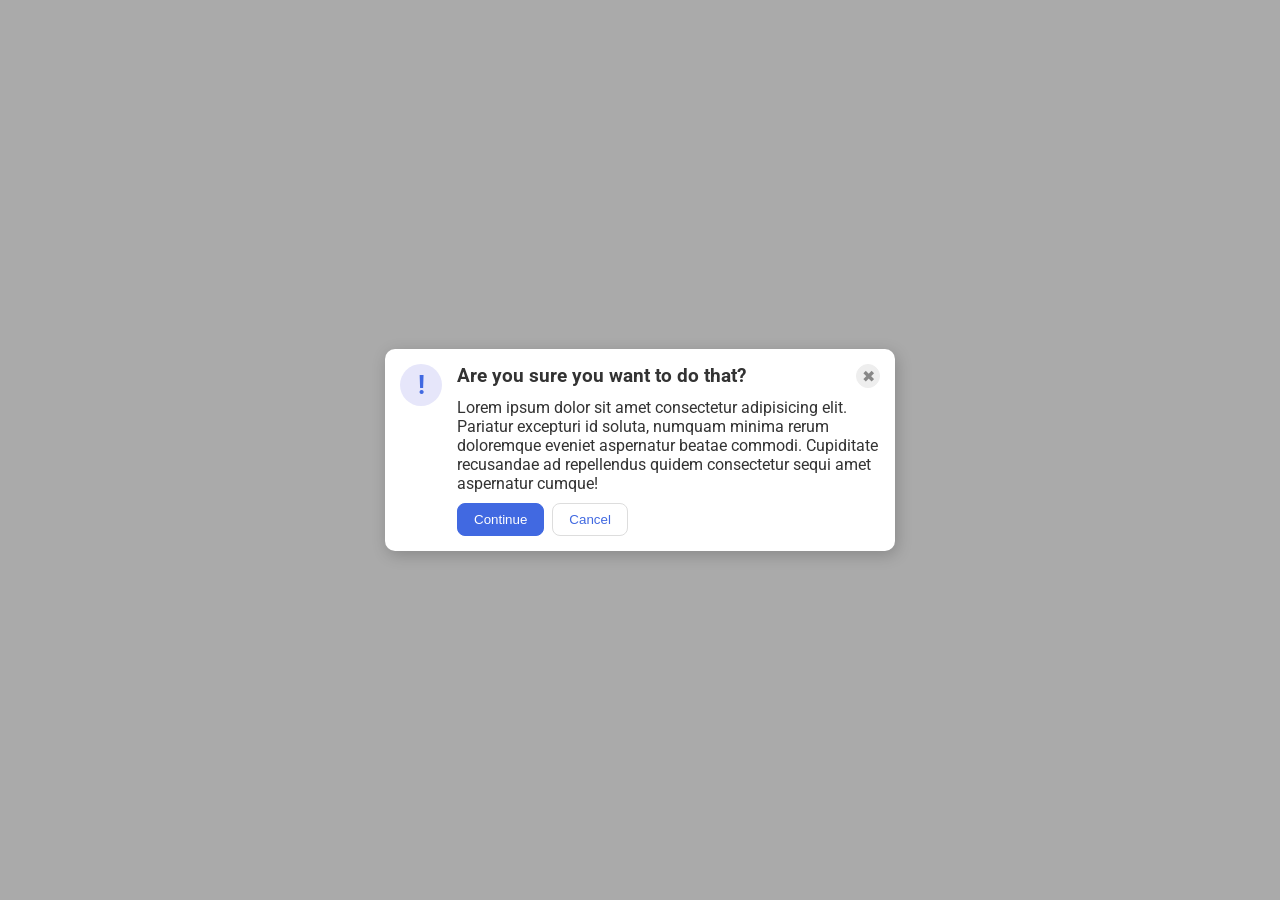
<file: foundations/flex/05-flex-modal/index.html>
<!DOCTYPE html>
<html lang="en">
  <head>
    <meta charset="UTF-8">
    <meta http-equiv="X-UA-Compatible" content="IE=edge">
    <meta name="viewport" content="width=device-width, initial-scale=1.0">
    <link rel="stylesheet" href="style.css">
    <title>Modal</title>
  </head>
  <body>
    <div class="modal">
      <div class="icon">!</div>
      <div class="sec">
        <div class="third">
          <div class="header">Are you sure you want to do that?</div>
          <button class="close-button">✖</button>
        </div>

        <div class="text">Lorem ipsum dolor sit amet consectetur adipisicing elit. Pariatur excepturi id soluta, numquam minima rerum doloremque eveniet aspernatur beatae commodi. Cupiditate recusandae ad repellendus quidem consectetur sequi amet aspernatur cumque!</div>
        <div class="fourth">
          <button class="continue">Continue</button>
          <button class="cancel">Cancel</button>
        </div>

      </div>

    </div>
  </body>
</html>
</file>
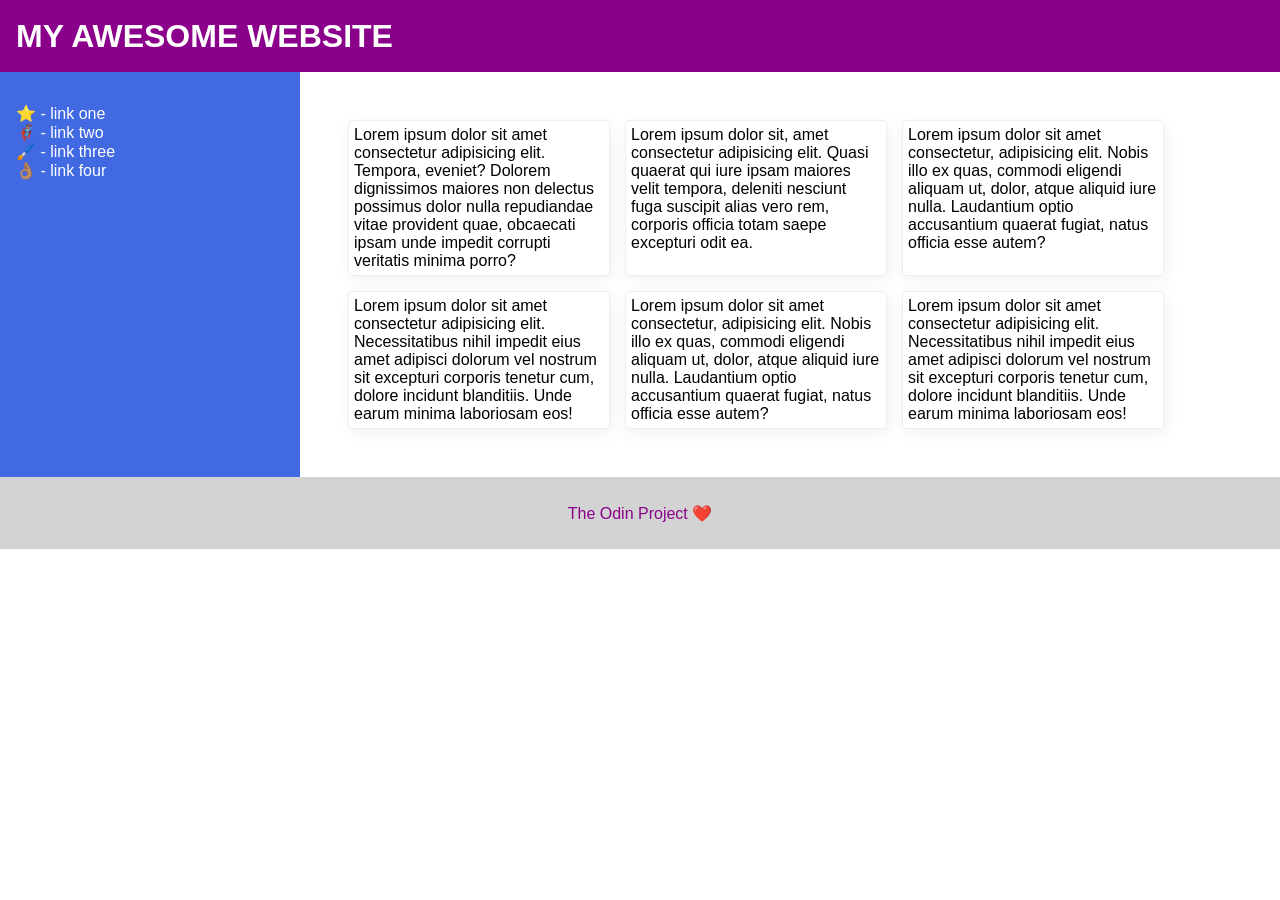
<file: foundations/flex/07-flex-layout-2/index.html>
<!DOCTYPE html>
<html lang="en">
  <head>
    <meta charset="UTF-8">
    <meta http-equiv="X-UA-Compatible" content="IE=edge">
    <meta name="viewport" content="width=device-width, initial-scale=1.0">
    <title>The Holy Grail</title>
    <link rel="stylesheet" href="style.css">
  </head>
  <body>
    <div class="header">
      MY AWESOME WEBSITE
    </div>

    <div class="content">
      <div class="sidebar">
        <ul>
          <li><a href="#">⭐ - link one</a></li>
          <li><a href="#">🦸🏽‍♂️ - link two</a></li>
          <li><a href="#">🖌️ - link three</a></li>
          <li><a href="#">👌🏽 - link four</a></li>
        </ul>
      </div>

      <div class="cards">
        <div class="card">Lorem ipsum dolor sit amet consectetur adipisicing elit. Tempora, eveniet? Dolorem dignissimos maiores non delectus possimus dolor nulla repudiandae vitae provident quae, obcaecati ipsam unde impedit corrupti veritatis minima porro?</div>
        <div class="card">Lorem ipsum dolor sit, amet consectetur adipisicing elit. Quasi quaerat qui iure ipsam maiores velit tempora, deleniti nesciunt fuga suscipit alias vero rem, corporis officia totam saepe excepturi odit ea.</div>
        <div class="card">Lorem ipsum dolor sit amet consectetur, adipisicing elit. Nobis illo ex quas, commodi eligendi aliquam ut, dolor, atque aliquid iure nulla. Laudantium optio accusantium quaerat fugiat, natus officia esse autem?</div>
        <div class="card">Lorem ipsum dolor sit amet consectetur adipisicing elit. Necessitatibus nihil impedit eius amet adipisci dolorum vel nostrum sit excepturi corporis tenetur cum, dolore incidunt blanditiis. Unde earum minima laboriosam eos!</div>
        <div class="card">Lorem ipsum dolor sit amet consectetur, adipisicing elit. Nobis illo ex quas, commodi eligendi aliquam ut, dolor, atque aliquid iure nulla. Laudantium optio accusantium quaerat fugiat, natus officia esse autem?</div>
        <div class="card">Lorem ipsum dolor sit amet consectetur adipisicing elit. Necessitatibus nihil impedit eius amet adipisci dolorum vel nostrum sit excepturi corporis tenetur cum, dolore incidunt blanditiis. Unde earum minima laboriosam eos!</div>
      </div>
    </div>
    

    <div class="footer">
      The Odin Project ❤️
    </div>
  </body>
</html>
</file>
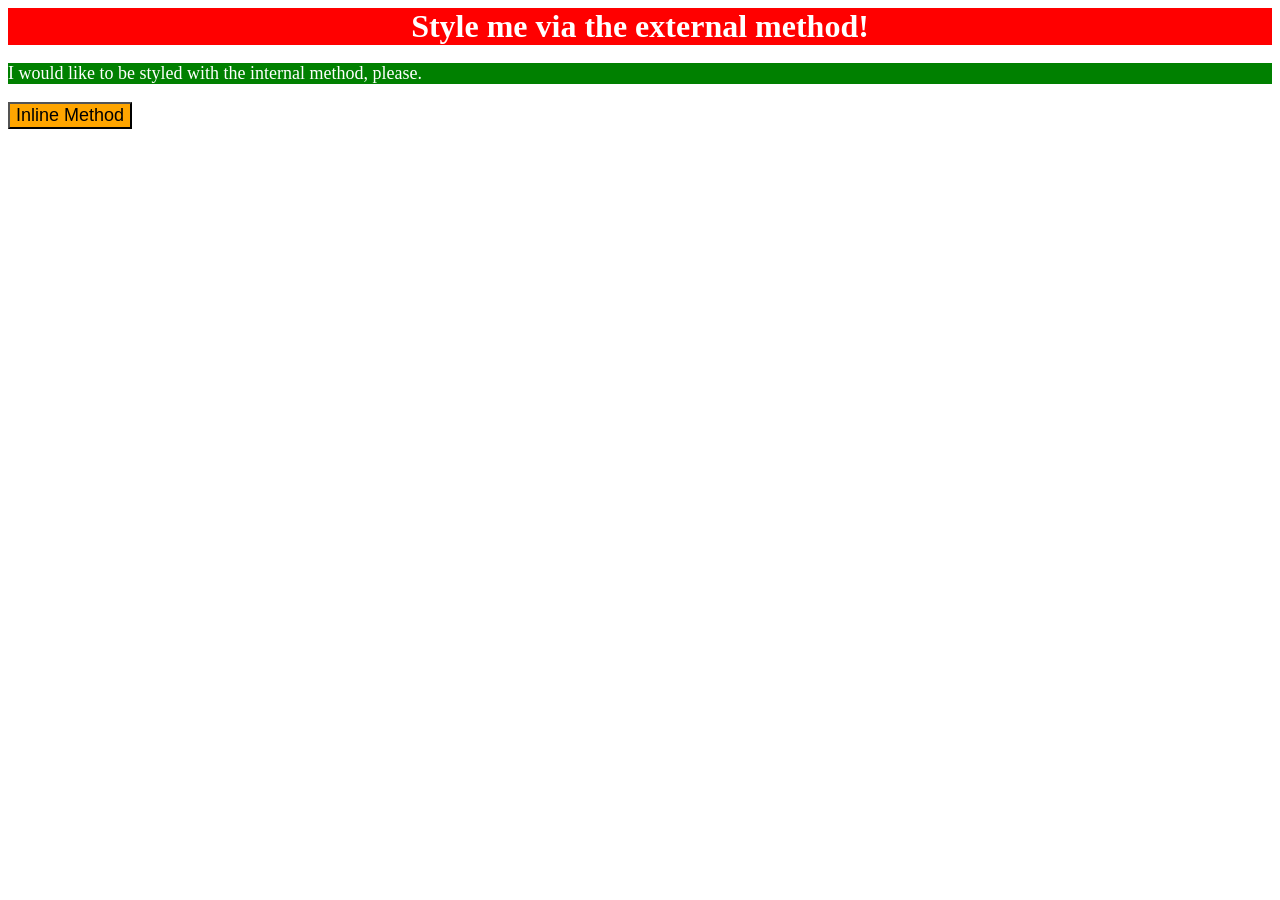
<file: foundations/intro-to-css/01-css-methods/index.html>
<!DOCTYPE html>
<html lang="en">
  <head>
    <meta charset="UTF-8">
    <meta http-equiv="X-UA-Compatible" content="IE=edge">
    <meta name="viewport" content="width=device-width, initial-scale=1.0">
    <title>Methods for Adding CSS</title>
    <link rel="stylesheet" href="style.css">
    <style>
      p {
        background-color: green;
        font-size: 18px;
        color: white;

      }
    </style>
  </head>
  <body>
    <div>Style me via the external method!</div>
    <p>I would like to be styled with the internal method, please.</p>
    <button style="background-color: orange; font-size: 18px;">Inline Method</button>
  </body>
</html>
</file>
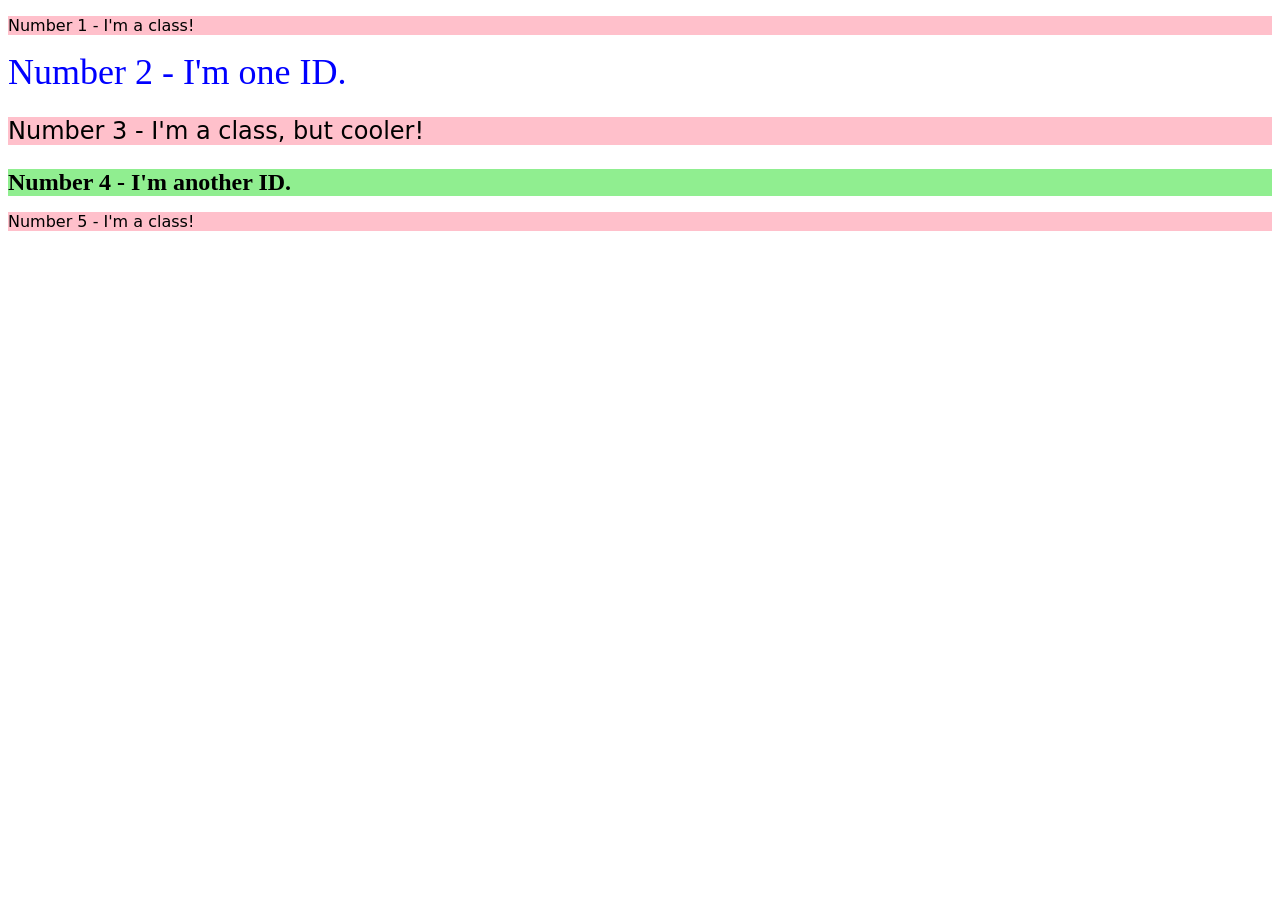
<file: foundations/intro-to-css/02-class-id-selectors/index.html>
<!DOCTYPE html>
<html lang="en">
  <head>
    <meta charset="UTF-8">
    <meta http-equiv="X-UA-Compatible" content="IE=edge">
    <meta name="viewport" content="width=device-width, initial-scale=1.0">
    <title>Class and ID Selectors</title>
    <link rel="stylesheet" href="style.css">
  </head>
  <body>
    <p class="odd">Number 1 - I'm a class!</p>
    <div id="one">Number 2 - I'm one ID.</div>
    <p class="odd two">Number 3 - I'm a class, but cooler!</p>
    <div id="three">Number 4 - I'm another ID.</div>
    <p class="odd">Number 5 - I'm a class!</p>
  </body>
</html>
</file>
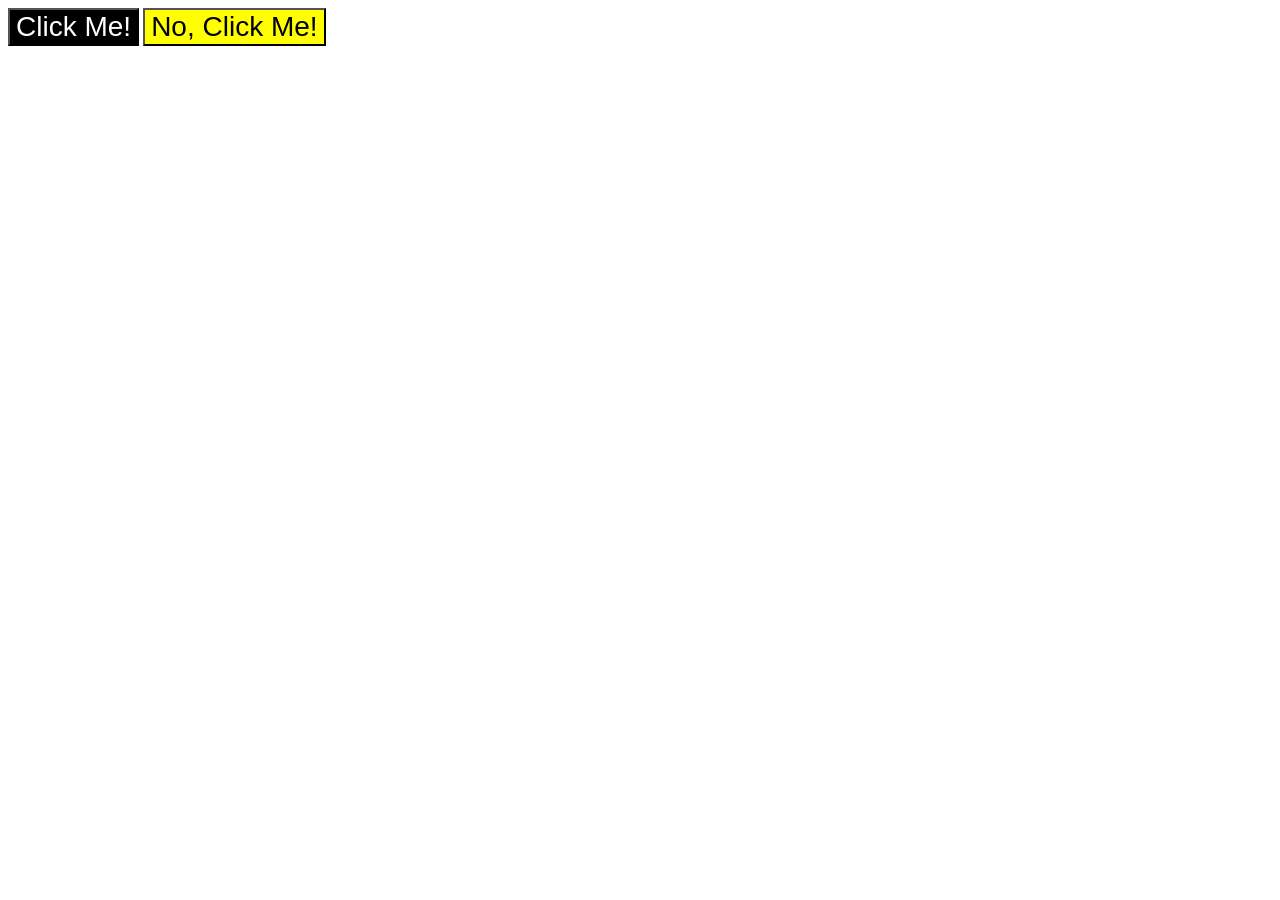
<file: foundations/intro-to-css/03-grouping-selectors/index.html>
<!DOCTYPE html>
<html lang="en">
  <head>
    <meta charset="UTF-8">
    <meta http-equiv="X-UA-Compatible" content="IE=edge">
    <meta name="viewport" content="width=device-width, initial-scale=1.0">
    <title>Grouping Selectors</title>
    <link rel="stylesheet" href="style.css">
  </head>
  <body>
    <button class="left">Click Me!</button>
    <button class="right ">No, Click Me!</button>
  </body>
</html>
</file>
<file: foundations/flex/05-flex-modal/style.css>
@import url('https://fonts.googleapis.com/css2?family=Roboto:wght@400;700&display=swap');

html, body {
  height: 100%;
}

body {
  font-family: Roboto, sans-serif;
  margin: 0;
  background: #aaa;
  color: #333;
  /* I'll give you this one for free lol */
  display: flex;
  align-items: center;
  justify-content: center;
}

.modal {
  background: white;
  width: 480px;
  border-radius: 10px;
  box-shadow: 2px 4px 16px rgba(0,0,0,.2);
}

.icon {
  color: royalblue;
  font-size: 26px;
  font-weight: 700;
  background: lavender;
  width: 42px;
  height: 42px;
  border-radius: 50%;
  display: flex;
  align-items: center;
  justify-content: center;
}

.close-button {
  background: #eee;
  border-radius: 50%;
  color: #888;
  font-weight: 400;
  font-size: 16px;
  height: 24px;
  width: 24px;
  display: flex;
  align-items: center;
  justify-content: center;
  border: 1px solid #eee;
  padding: 0;
}

button {
  cursor: pointer;
  padding: 8px 16px;
  border-radius: 8px;
}

button.continue {
  background: royalblue;
  border: 1px solid royalblue;
  color: white;
}

button.cancel {
  background: white;
  border: 1px solid #ddd;
  color: royalblue;
}


.modal {
  display: flex;
  gap: 15px;
  padding: 15px;
  

  
}

.icon {
  display: flex;
  flex-shrink: 0;
}

.sec {
  display: flex;
  flex-direction: column;
  gap: 10px;
  
}

.third {
  display: flex;
  justify-content: space-between;
}

.fourth {
  display: flex;
  gap: 8px;
}

.header {
  font-weight: bold;
  font-size: larger;
}
</file>
<file: foundations/flex/07-flex-layout-2/style.css>
body {
  font-family: -apple-system, BlinkMacSystemFont, 'Segoe UI', Roboto, Oxygen, Ubuntu, Cantarell, 'Open Sans', 'Helvetica Neue', sans-serif;
  margin: 0;
  min-height: 100vh;
}

.header {
  height: 72px;
  background: darkmagenta;
  color: white;
  font-size: 32px;
  font-weight: 900;
  padding-left: 16px;
  display: flex;
  align-items: center;
}

.footer {
  height: 72px;
  background: lightgrey;
  color: darkmagenta;
  display: flex;
  justify-content: center;
  align-items: center;
}

.sidebar {
  padding: 16px;
  width: 300px;
  background: royalblue;
  box-sizing: border-box;
  display: flex;
  flex-shrink: 0;

}

.card {
  border: 1px solid #eee;
  box-shadow: 2px 4px 16px rgba(0,0,0,.06);
  border-radius: 4px;
}




body {
  display: flex;
  flex-direction: column;
}

.content {
  display: flex;
}

ul {
  list-style: none;
  padding-left: 0%;
}

a {
  color: white;
  text-decoration: none;
}

.cards {
  padding: 48px;
  gap: 15px;
  background-color: white;
  display: flex;
  flex-wrap: wrap;
}

.card {
  width: 300px;
  color: black;
  outline: lightgrey;
  padding: 5px;
  flex-basis: 250px;

}
</file>
<file: foundations/intro-to-css/01-css-methods/style.css>
div {
    background-color: red;
    color: white;
    font-size: 32px;
    text-align: center;
    font-weight: bold;
}
</file>
<file: foundations/intro-to-css/02-class-id-selectors/style.css>
.odd {
    background-color: pink;
    color: black;
    font-family: Verdana, Dejavu Sans, sans-serif;
}

#one {
    color: blue;
    font-size: 36px;
}

.two {
    font-size: 24px;
}

#three {
    background-color: lightgreen;
    font-size: 24px;
    font-weight: bold;
    color: black;
}
</file>
<file: foundations/intro-to-css/03-grouping-selectors/style.css>
.left {
    background-color: black;
    color: white;
}

.right {
    background-color: yellow;
    color: black;
}

button {
    font-size: 28px;
    font-family: Helvetica, 'Times New Roman', sans-serif;
}
</file>
